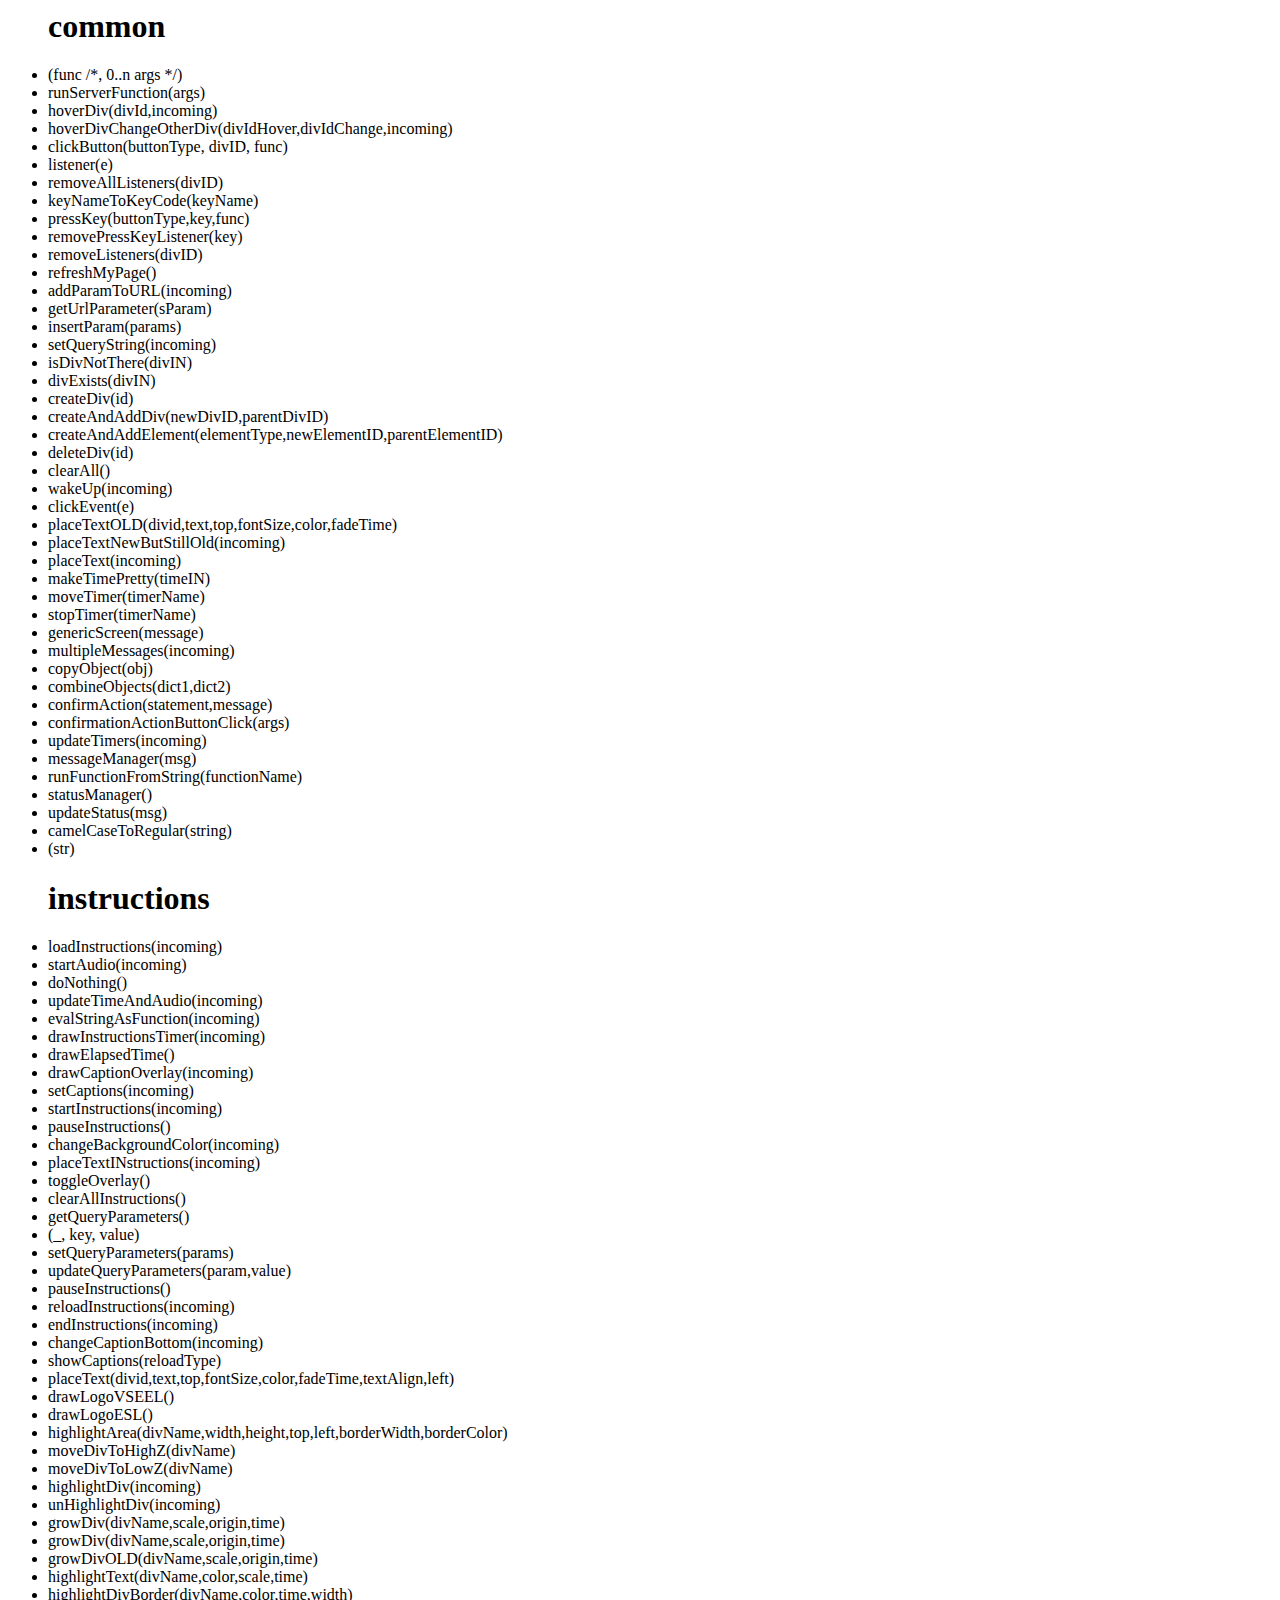
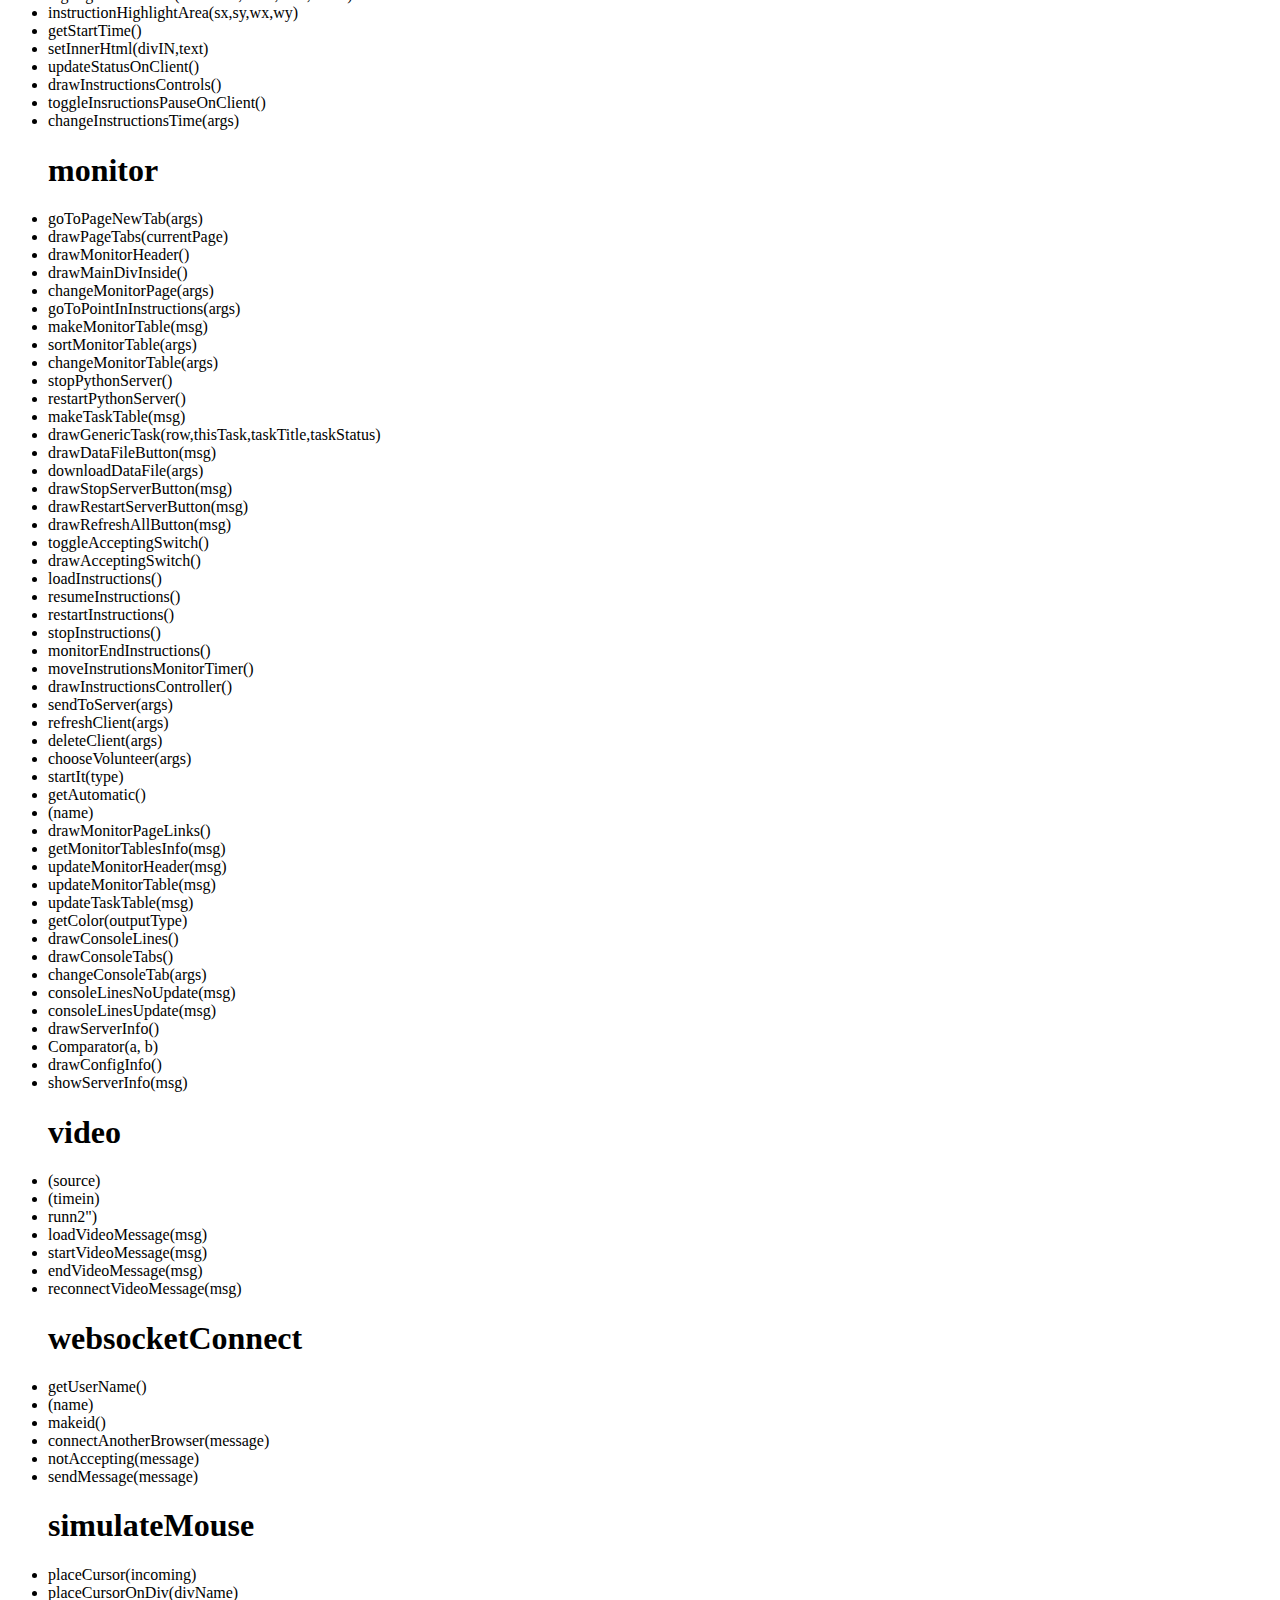
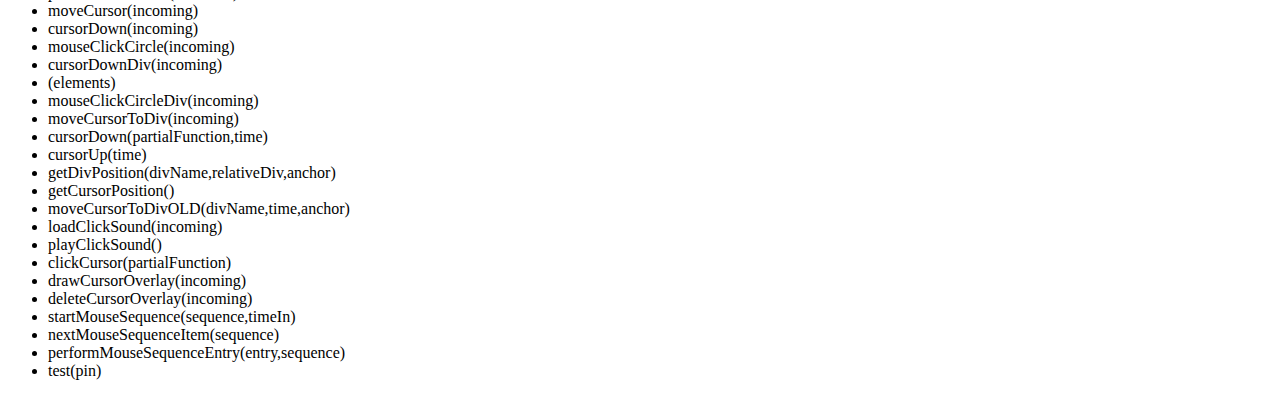
<file: docs/jsFunctions.html>
<html><body><ul>
<h1>common</h1><li> (func /*, 0..n args */)</li>
<li> runServerFunction(args)</li>
<li> hoverDiv(divId,incoming)</li>
<li> hoverDivChangeOtherDiv(divIdHover,divIdChange,incoming)</li>
<li> clickButton(buttonType, divID, func)</li>
<li> listener(e)</li>
<li> removeAllListeners(divID)</li>
<li> keyNameToKeyCode(keyName)</li>
<li> pressKey(buttonType,key,func)</li>
<li> removePressKeyListener(key)</li>
<li> removeListeners(divID)</li>
<li> refreshMyPage()</li>
<li> addParamToURL(incoming)</li>
<li> getUrlParameter(sParam)</li>
<li> insertParam(params)</li>
<li> setQueryString(incoming)</li>
<li> isDivNotThere(divIN)</li>
<li> divExists(divIN)</li>
<li> createDiv(id)</li>
<li> createAndAddDiv(newDivID,parentDivID)</li>
<li> createAndAddElement(elementType,newElementID,parentElementID)</li>
<li> deleteDiv(id)</li>
<li> clearAll()</li>
<li> wakeUp(incoming)</li>
<li> clickEvent(e)</li>
<li> placeTextOLD(divid,text,top,fontSize,color,fadeTime)</li>
<li> placeTextNewButStillOld(incoming)</li>
<li> placeText(incoming)</li>
<li> makeTimePretty(timeIN)</li>
<li> moveTimer(timerName)</li>
<li> stopTimer(timerName)</li>
<li> genericScreen(message)</li>
<li> multipleMessages(incoming)</li>
<li> copyObject(obj)</li>
<li> combineObjects(dict1,dict2)</li>
<li> confirmAction(statement,message)</li>
<li> confirmationActionButtonClick(args)</li>
<li> updateTimers(incoming)</li>
<li> messageManager(msg)</li>
<li> runFunctionFromString(functionName)</li>
<li> statusManager()</li>
<li> updateStatus(msg)</li>
<li> camelCaseToRegular(string)</li>
<li>(str)</li>
<h1>instructions</h1><li> loadInstructions(incoming)</li>
<li> startAudio(incoming)</li>
<li> doNothing()</li>
<li> updateTimeAndAudio(incoming)</li>
<li> evalStringAsFunction(incoming)</li>
<li> drawInstructionsTimer(incoming)</li>
<li> drawElapsedTime()</li>
<li> drawCaptionOverlay(incoming)</li>
<li> setCaptions(incoming)</li>
<li> startInstructions(incoming)</li>
<li> pauseInstructions()</li>
<li> changeBackgroundColor(incoming)</li>
<li> placeTextINstructions(incoming)</li>
<li> toggleOverlay()</li>
<li> clearAllInstructions()</li>
<li> getQueryParameters()</li>
<li> (_, key, value)</li>
<li> setQueryParameters(params)</li>
<li> updateQueryParameters(param,value)</li>
<li> pauseInstructions()</li>
<li> reloadInstructions(incoming)</li>
<li> endInstructions(incoming)</li>
<li> changeCaptionBottom(incoming)</li>
<li> showCaptions(reloadType)</li>
<li> placeText(divid,text,top,fontSize,color,fadeTime,textAlign,left)</li>
<li> drawLogoVSEEL()</li>
<li> drawLogoESL()</li>
<li> highlightArea(divName,width,height,top,left,borderWidth,borderColor)</li>
<li> moveDivToHighZ(divName)</li>
<li> moveDivToLowZ(divName)</li>
<li> highlightDiv(incoming)</li>
<li> unHighlightDiv(incoming)</li>
<li> growDiv(divName,scale,origin,time)</li>
<li> growDiv(divName,scale,origin,time)</li>
<li> growDivOLD(divName,scale,origin,time)</li>
<li> highlightText(divName,color,scale,time)</li>
<li> highlightDivBorder(divName,color,time,width)</li>
<li> instructionHighlightArea(sx,sy,wx,wy)</li>
<li> getStartTime()</li>
<li> setInnerHtml(divIN,text)</li>
<li> updateStatusOnClient()</li>
<li> drawInstructionsControls()</li>
<li> toggleInsructionsPauseOnClient()</li>
<li> changeInstructionsTime(args)</li>
<h1>monitor</h1><li> goToPageNewTab(args)</li>
<li> drawPageTabs(currentPage)</li>
<li> drawMonitorHeader()</li>
<li> drawMainDivInside()</li>
<li> changeMonitorPage(args)</li>
<li> goToPointInInstructions(args)</li>
<li> makeMonitorTable(msg)</li>
<li> sortMonitorTable(args)</li>
<li> changeMonitorTable(args)</li>
<li> stopPythonServer()</li>
<li> restartPythonServer()</li>
<li> makeTaskTable(msg)</li>
<li> drawGenericTask(row,thisTask,taskTitle,taskStatus)</li>
<li> drawDataFileButton(msg)</li>
<li> downloadDataFile(args)</li>
<li> drawStopServerButton(msg)</li>
<li> drawRestartServerButton(msg)</li>
<li> drawRefreshAllButton(msg)</li>
<li> toggleAcceptingSwitch()</li>
<li> drawAcceptingSwitch()</li>
<li> loadInstructions()</li>
<li> resumeInstructions()</li>
<li> restartInstructions()</li>
<li> stopInstructions()</li>
<li> monitorEndInstructions()</li>
<li> moveInstrutionsMonitorTimer()</li>
<li> drawInstructionsController()</li>
<li> sendToServer(args)</li>
<li> refreshClient(args)</li>
<li> deleteClient(args)</li>
<li> chooseVolunteer(args)</li>
<li> startIt(type)</li>
<li> getAutomatic()</li>
<li>(name)</li>
<li> drawMonitorPageLinks()</li>
<li> getMonitorTablesInfo(msg)</li>
<li> updateMonitorHeader(msg)</li>
<li> updateMonitorTable(msg)</li>
<li> updateTaskTable(msg)</li>
<li> getColor(outputType)</li>
<li> drawConsoleLines()</li>
<li> drawConsoleTabs()</li>
<li> changeConsoleTab(args)</li>
<li> consoleLinesNoUpdate(msg)</li>
<li> consoleLinesUpdate(msg)</li>
<li> drawServerInfo()</li>
<li> Comparator(a, b)</li>
<li> drawConfigInfo()</li>
<li> showServerInfo(msg)</li>
<h1>video</h1><li> (source)</li>
<li> (timein)</li>
<li> runn2")</li>
<li> loadVideoMessage(msg)</li>
<li> startVideoMessage(msg)</li>
<li> endVideoMessage(msg)</li>
<li> reconnectVideoMessage(msg)</li>
<h1>websocketConnect</h1><li> getUserName()</li>
<li>(name)</li>
<li> makeid()</li>
<li> connectAnotherBrowser(message)</li>
<li> notAccepting(message)</li>
<li> sendMessage(message)</li>
<h1>simulateMouse</h1><li> placeCursor(incoming)</li>
<li> placeCursorOnDiv(divName)</li>
<li> moveCursor(incoming)</li>
<li> cursorDown(incoming)</li>
<li> mouseClickCircle(incoming)</li>
<li> cursorDownDiv(incoming)</li>
<li>(elements)</li>
<li> mouseClickCircleDiv(incoming)</li>
<li> moveCursorToDiv(incoming)</li>
<li> cursorDown(partialFunction,time)</li>
<li> cursorUp(time)</li>
<li> getDivPosition(divName,relativeDiv,anchor)</li>
<li> getCursorPosition()</li>
<li> moveCursorToDivOLD(divName,time,anchor)</li>
<li> loadClickSound(incoming)</li>
<li> playClickSound()</li>
<li> clickCursor(partialFunction)</li>
<li> drawCursorOverlay(incoming)</li>
<li> deleteCursorOverlay(incoming)</li>
<li> startMouseSequence(sequence,timeIn)</li>
<li> nextMouseSequenceItem(sequence)</li>
<li> performMouseSequenceEntry(entry,sequence)</li>
<li> test(pin)</li>
</ul></body></html>
</file>
